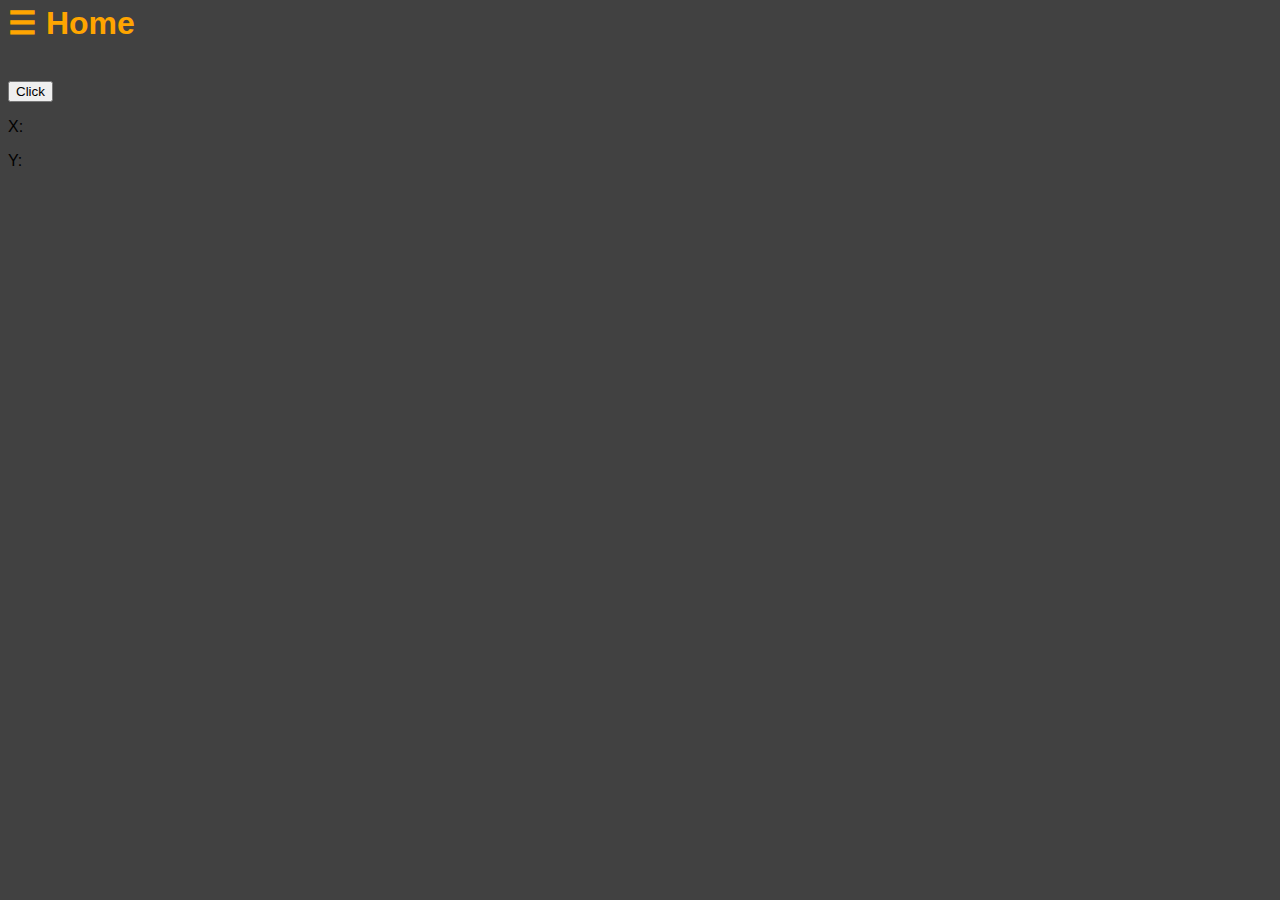
<file: index.html>
<!DOCTYPE html>
<html>
<head>
    <meta name="viewport" content="width=device-width, initial-scale=1.0, maximum-scale=1.0, user-scalable=no" />
    <meta name="HandheldFriendly" content="true" />
    <link rel="stylesheet" href="/style.css">
    <script src="/index.js"></script>
</head>
<body>
    <div w3-include-html="/navbar.html"></div>
    <script>
        includeHTML();
    </script>
    <!-- Use any element to open/show the overlay navigation menu -->
    <h1>
        <span onclick="openNav()">&#9776; Home</span>
    </h1>
    <button onclick="New_Wiki()">Click</button>
    <div>
        <p>X:<span id="X"></span></p>
        <p>Y:<span id="Y"></span></p>
    </div>
    <!-- Script needed for menu -->
    <script src="/Menu.js"></script>
</body>
</html>
</file>
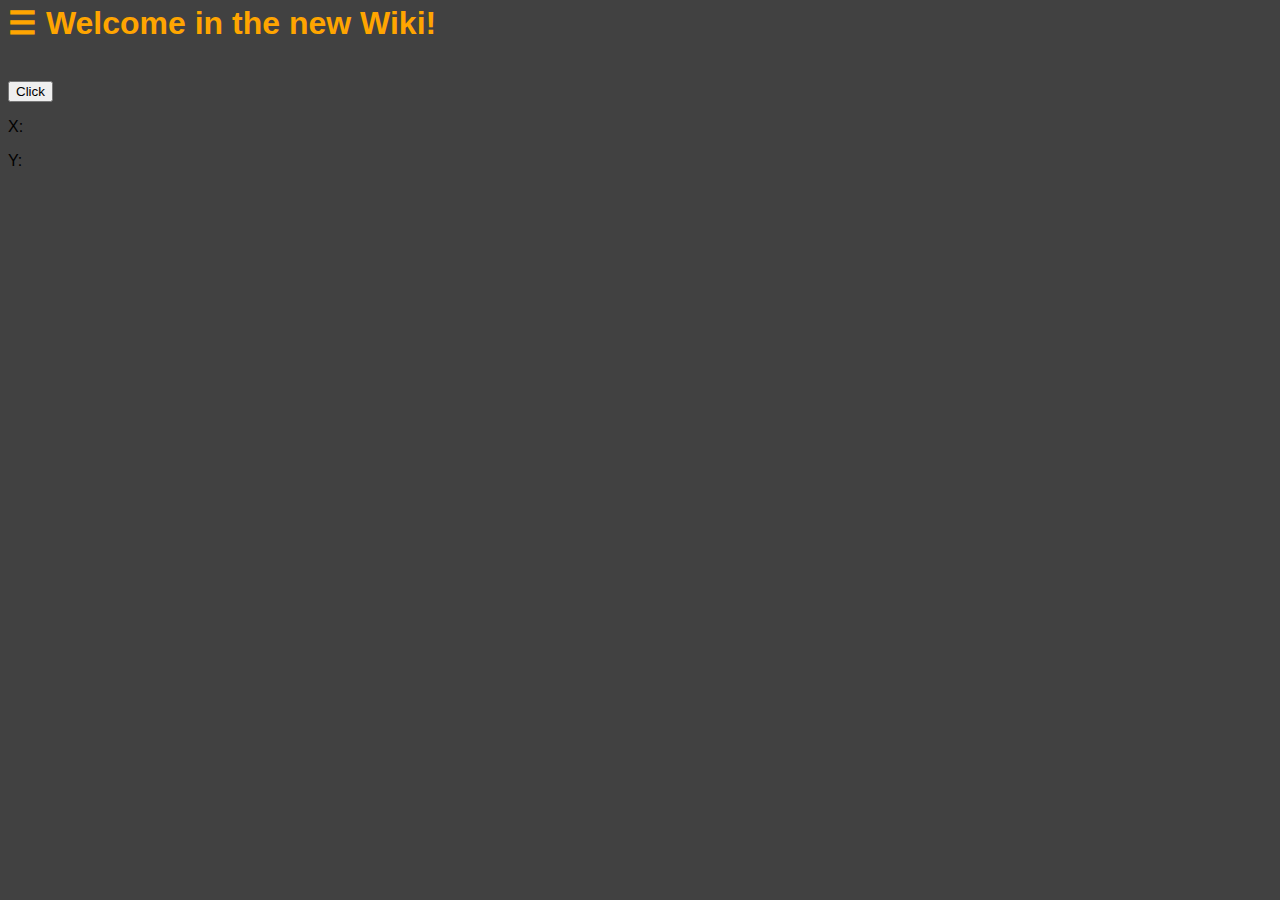
<file: Construction.html>
<!DOCTYPE html>
<html>
<head>
    <meta name="viewport" content="width=device-width, initial-scale=1.0, maximum-scale=1.0, user-scalable=no" />
    <meta name="HandheldFriendly" content="true" />
    <link rel="stylesheet" href="/style.css">
    <script src="/index.js"></script>
</head>
<body>
    <div w3-include-html="/navbar.html"></div>
    <script>
        includeHTML();
    </script>
    <!-- Open/show the overlay navigation menu and page title -->
    <h1>
        <span onclick="openNav()">&#9776; Welcome in the new Wiki!</span>
    </h1>
    <button onclick="New_Wiki()">Click</button>
    <div>
        <p>X:<span id="X"></span></p>
        <p>Y:<span id="Y"></span></p>
    </div>
    <!-- Script needed for menu -->
    <script>
        function accordionmenu(x) {
            x.classList.toggle("active");
            var panel = x.nextElementSibling;
            if (panel.style.maxHeight) {
                panel.style.maxHeight = null;
            } else {
                panel.style.maxHeight = panel.scrollHeight + "px";
            }
        }
        function openNav() {
            document.getElementById("myNav").style.width = "100%";
        }
        function closeNav() {
            document.getElementById("myNav").style.width = "0%";
        }
    </script>
</body>
</html>
</file>
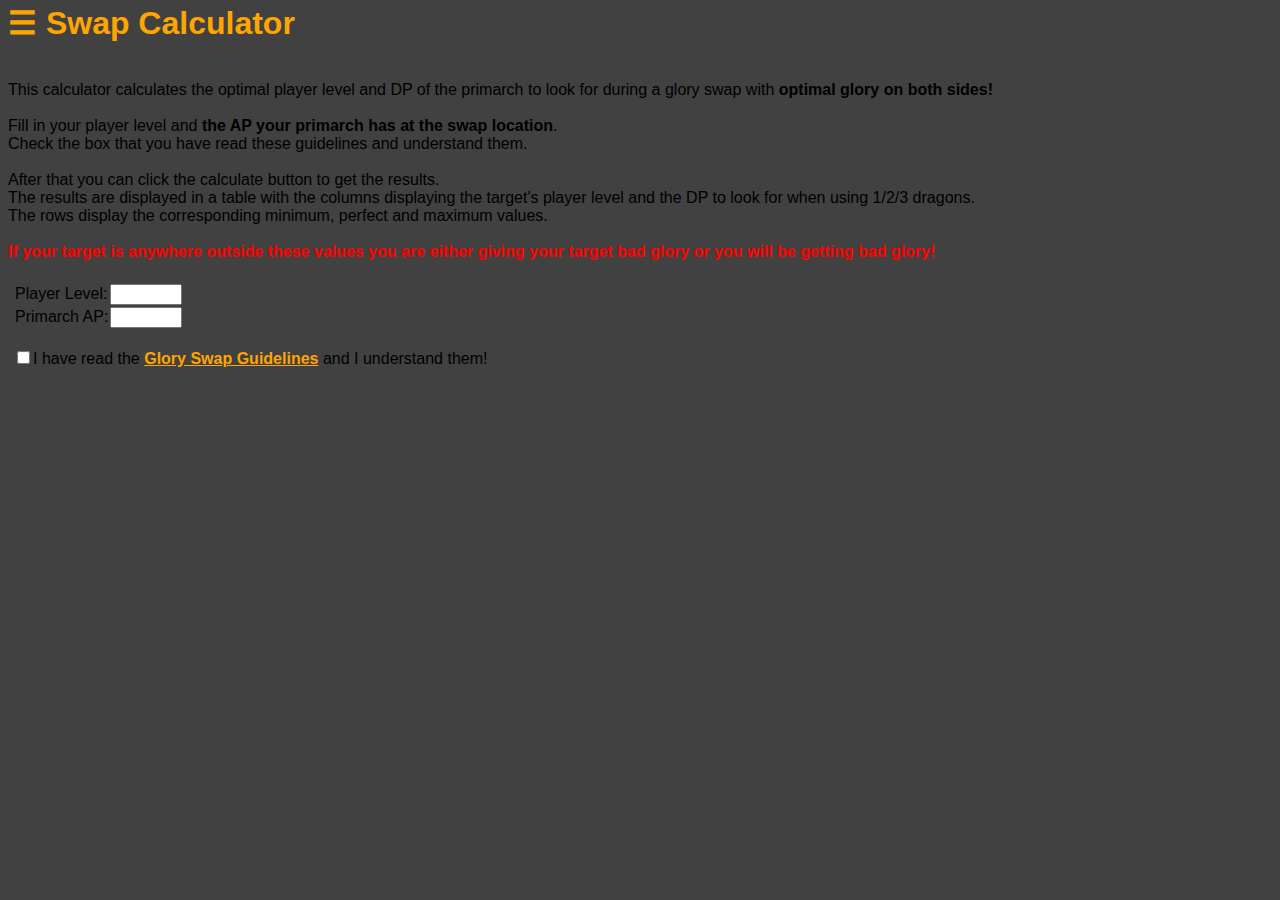
<file: Tools/Swap-calc.html>
<!DOCTYPE html>
<html>
    <head>
        <meta name="viewport" content="width=device-width, initial-scale=1.0, maximum-scale=1.0, user-scalable=no" />
        <meta name="HandheldFriendly" content="true" />
        <link rel="stylesheet" href="/style.css">
        <script src="/index.js"></script>
        <script src="/Tools/Swap-calc.js"></script>
    </head>
<style>
    table,
    th,
    td {
        border: 2px solid orange;
        padding: 5px;
        text-align: center;
    }
    th {
        color: orange;
    }
    table {
        border-collapse: collapse;
    }
    .reset,
    .reset * {
        all: revert;
    }
    .click {
        color: orange;
        text-decoration-line: underline;
        font-weight: bold;
    }
    .layout {
        display: block;
        padding: 5px;
    }
    .Rules {
        display: none;
    }
</style>
<body>
    <div w3-include-html="/navbar.html"></div>
    <script>
        includeHTML();
    </script>
    <!-- Use any element to open/show the overlay navigation menu -->
    <h1>
        <span onclick="openNav()">&#9776; Swap Calculator</span>
    </h1>
    <div id="Guideline" style="display:block">
        <p>This calculator calculates the optimal player level and DP of the primarch to look for during a glory swap with <b>optimal glory on both sides!</b></br></br>
            Fill in your player level and <b>the AP your primarch has at the swap location</b>.</br>
            Check the box that you have read these guidelines and understand them.</br></br>
            After that you can click the calculate button to get the results.</br>
            The results are displayed in a table with the columns displaying the target's player level and the DP to look for when using 1/2/3 dragons.</br>
            The rows display the corresponding minimum, perfect and maximum values.</br></br>
            <span style="color: red"><b>If your target is anywhere outside these values you are either giving your target bad glory or you will be getting bad glory!</b></span>
        </p>
    </div>
    <div class="layout">
        <table class="reset">
            <tr>
                <td>
                    <label for="Plvl">Player Level:</label>
                </td>
                <td>
                    <input type="number" id="Plvl" name="Player LvL" min="25" max="1000" oninput="Calculate()">
                </td>
            </tr>
            <tr>
                <td>
                    <label for="PrimAP">Primarch AP:</label>
                </td>
                <td>
                    <input type="number" id="PrimAP" min="50" max="2000" oninput="Calculate()">
                </td>
            </tr>
        </table>
        </br>
        <input id="Rules" type="checkbox" onchange="Calculate()"></input>I have read the <span class="click"
            onclick="guidelines()">Glory Swap Guidelines</span> and I understand them!
        </br></br>
        <button id="Calc" type="button" onclick="Swap()" style="visibility:hidden">Calculate</button>
    </div>
    <div class="layout">
        <div id="result" style="display:none">
            <table>
                <tr>
                    <th></th>
                    <th>Player LvL</th>
                    <th>1 Dragon</th>
                    <th>2 Dragons</th>
                    <th>3 Dragons</th>
                </tr>
                <tr>
                    <th>Min</th>
                    <td id="PlayerMin"></td>
                    <td id="DPmin1"></td>
                    <td id="DPmin2"></td>
                    <td id="DPmin3"></td>
                </tr>
                <tr>
                    <th>Perfect</th>
                    <td id="Player"></td>
                    <td id="DP1"></td>
                    <td id="DP2"></td>
                    <td id="DP3"></td>
                </tr>
                <tr>
                    <th>Max</th>
                    <td id="PlayerMax"></td>
                    <td id="DPmax1"></td>
                    <td id="DPmax2"></td>
                    <td id="DPmax3"></td>
                </tr>
            </table>
        </div>
    </div>
    <!-- Script needed for menu -->
    <script src="/Menu.js"></script>
</body>
</html>
</file>
<file: style.css>
:root{
  --orange: orange;
  --greybg: #414141;
  --greybtn: #252525;
  --greyacrdn: #353535;
  --font:   Arial, Helvetica, sans-serif;
}

.menu_button {
  border: 5px solid var(--orange);
  border-radius: 20px;
  width: 150px;
  height: 100px;
  background-color: #252525;
  vertical-align:top;
}

.div_menu_button {
  padding: 5px;
  display: inline-block;
  overflow: clip;
  
}

a {
  font-style: normal;
  color: var(--orange);
  text-decoration: none;
  text-align: center;
  display: flex;
  justify-content: center;
  align-items: center;
}

h1 {
  color: var(--orange);
  transform: translateY(-17px);
}

.accordion {
  background-color: var(--greybtn);
  color: var(--orange);
  padding: 15px;
  width: 100%;
  text-align: center;
  outline: none;
  font-size: 15px;
  transition: 0.4s;
  height: 75px;
}

.active,
.accordion:hover {
  background-color: var(--greyacrdn);
}

.accordion:after {
  content: '\002B';
  font-size: 250%;
  color: var(--orange);
  font-weight: bold;
  float: right;
  transform: translateY(-75px);
}

.active:after {
  content: "\2212";
  color: whitesmoke;
}

.panel {
  padding: 0 18px;
  background-color: var(--greybg);
  max-height: 0;
  overflow: hidden;
  transition: max-height 0.2s ease-out;
}

body {
  background-color: var(--greybg);
  font-family: var(--font);
}

/* The Overlay (background) */
.overlay {
  /* Height & width depends on how you want to reveal the overlay (see JS below) */
  height: 100%;
  width: 0;
  position: fixed;
  /* Stay in place */
  z-index: 1;
  /* Sit on top */
  left: 0;
  top: 0;
  background-color: rgba(0, 0, 0, 0.9);
  /* Black w/opacity */
  overflow-x: hidden;
  /* Disable horizontal scroll */
  transition: 0.5s;
  /* 0.5 second transition effect to slide in or slide down the overlay (height or width, depending on reveal) */
}

/* Position the content inside the overlay */
.overlay-content {
  position: relative;
  top: 5%;
  left: 2.5%;
  /* 25% from the top */
  width: 95%;
  /* 100% width */
  text-align: center;
  /* Centered text/links */
  margin-top: 40px;
  /* 30px top margin to avoid conflict with the close button on smaller screens */
}

/* The navigation links inside the overlay */
.overlay span {
  text-decoration: none;
  font-size: 36px;
  color: var(--orange);
  display: block;
  /* Display block instead of inline */
  transition: 0.3s;
  /* Transition effects on hover (color) */
}


/* Position the close button (top right corner) */
.overlay .closebtn {
  position: absolute;
  top: 20px;
  right: 45px;
  font-size: 60px;
}

/* When the height of the screen is less than 450 pixels, change the font-size of the links and position the close button again, so they don't overlap */
@media screen and (max-height: 450px) {

  .overlay .closebtn {
    font-size: 40px;
    top: 15px;
    right: 35px;
  }
}
</file>
